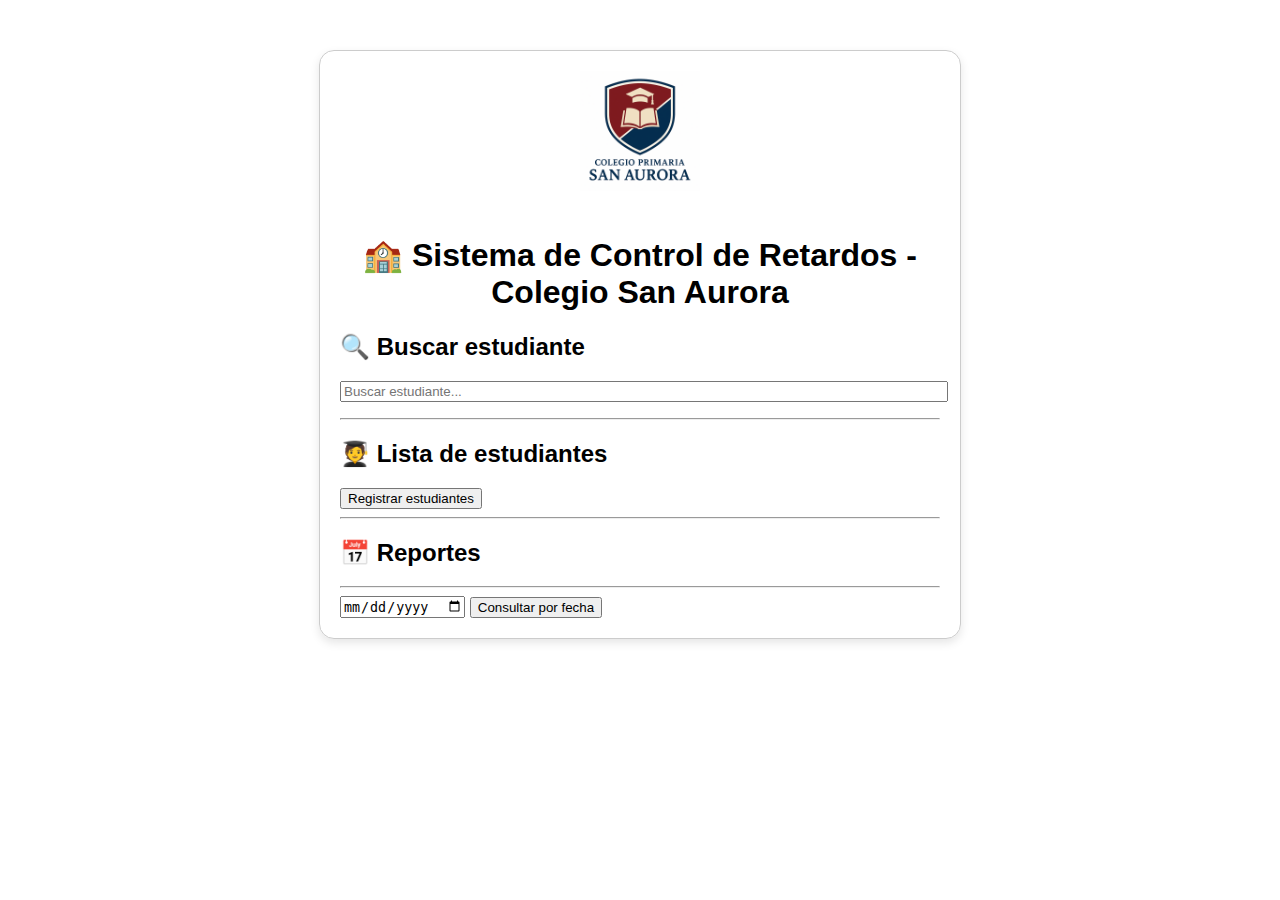
<file: index.html>
<!DOCTYPE html>
<html lang="en">
<head>
    <meta charset="UTF-8">
    <meta name="viewport" content="width=device-width, initial-scale=1.0">
    <title>Gestor de retardos</title>
    <link rel="stylesheet" href="style.css">    
</head>
<body class="container">
    <div class="logo-container">
        <img class="logo2" src="logosan.png" alt="">
    </div>
    
    <h1 class="titulo">🏫 Sistema de Control de Retardos - Colegio San Aurora</h1>
    <h2>🔍 Buscar estudiante</h2>
    <input type="text" id="buscador" placeholder="Buscar estudiante..." />
    <ul id="sugerencias"></ul>
    <hr>
    <h2>🧑‍🎓 Lista de estudiantes</h2>
    <ul id="lista">
        
    </ul>
    <hr>

    <h2>📅 Reportes</h2>
    <ul id="Retardos"></ul>
    <hr>
    <input type="date" id="fecha-consulta" />
    <button id="consultar-btn">Consultar por fecha</button>
    <div id="resultado-consulta"></div>

    <script src="script.js"></script>
</body>
</html>
</file>
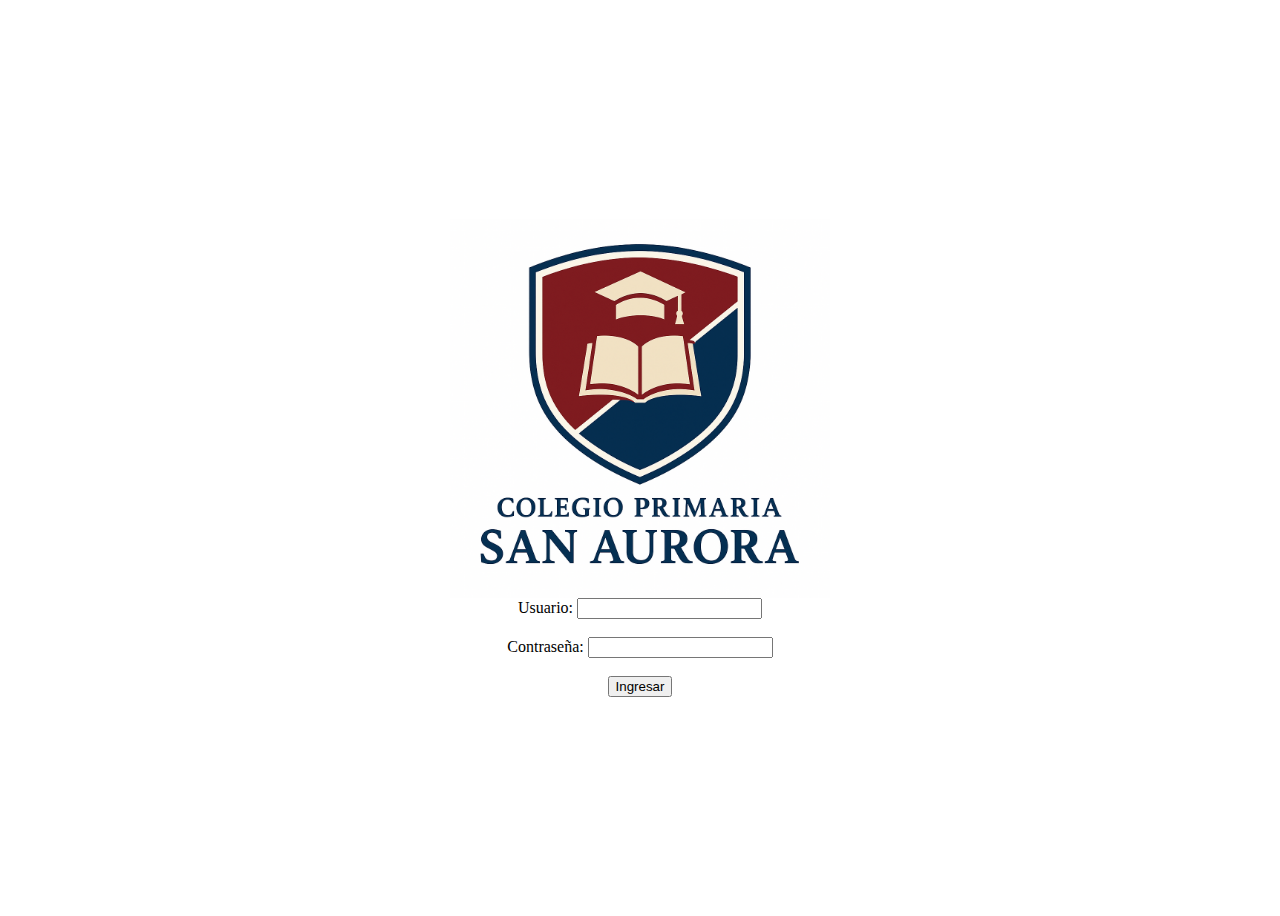
<file: login.html>
<!DOCTYPE html>
<html lang="en">
<head>
    <meta charset="UTF-8">
    <meta name="viewport" content="width=device-width, initial-scale=1.0">
    <title>Gestor de retardos</title>
    <link rel="stylesheet" href="style.css">
</head>
<body class="container-login">

        <img class="logo" src="logosan.png" alt="logo">

     
    <form id="login-form">
        <label>Usuario: <input type="text" id="login-user" required></label><br>
        <label>Contraseña: <input type="password" id="login-pass" required></label><br>
        <button type="submit">Ingresar</button>
        <div id="login-error" style="color:red;"></div>
    </form>
    <script src="security.js"></script>
</body>
</html>
</file>
<file: style.css>
#login-form{
    display: flex;
    flex-direction: column;
    align-items: center;
}

.container{
    max-width: 600px;
    margin: 50px auto;
    padding: 20px;
    font-family: Arial, sans-serif;
    background-color: white;
    border-radius: 15px;
    box-shadow: 0 4px 10px rgba(0,0,0,0.1);
    border: 1px solid #ccc  ;

}

#buscador{
    width: 100%;
}

.titulo{
    text-align: center;
}

.logo{
    width: 30%;
    height: auto
    margin-bottom: 20px;
}



.container-login{
    height: 100vh;
    display: flex;
    flex-direction: column;
    align-items: center;
    justify-content: center;


}

.estudiante{
    cursor: pointer;
    padding: 5px;
    border-bottom: 1px solid #ccc;
}

.logo2{
    width: 20%;
    height: 20%;
    margin-bottom: 20px;
}

.logo-container{
    text-align: center;
}
</file>
